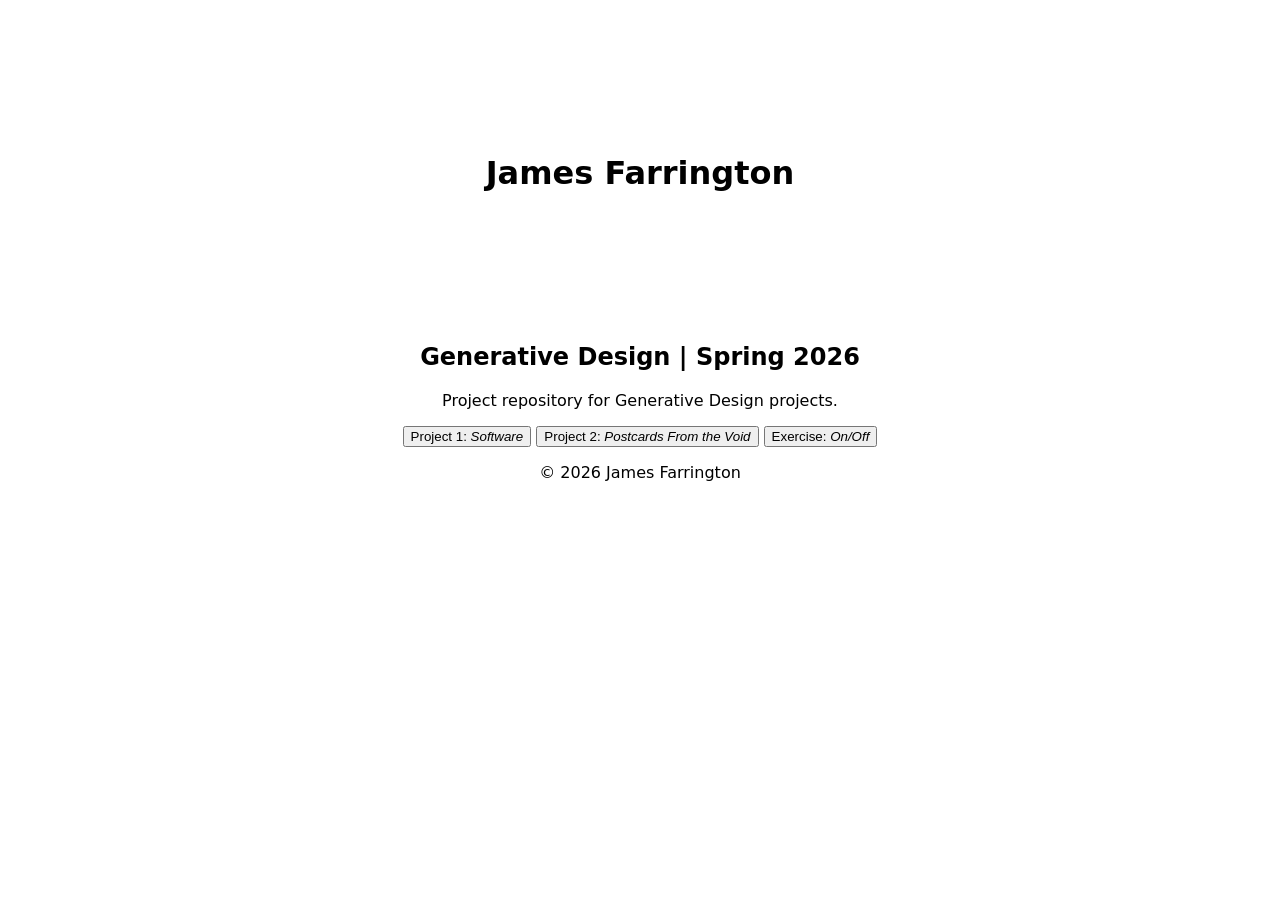
<file: index.html>
<!DOCTYPE html>
<html lang="en">
<head>
    <meta charset="UTF-8">
    <meta name="viewport" content="width=device-width, initial-scale=1.0">
    <link rel="stylesheet" href="style.css">
    <title>Generative Design Project Repository</title>
</head>
<body>
    <header>
        <h1>James Farrington</h1>
    </header>
    <main>
        <h2>Generative Design | Spring 2026</h2>
        <p>Project repository for Generative Design projects.</p>

        <a href="p1/index.html"><button> Project 1: <i>Software</i> </button></a>

        <a href="p2/index.html"><button> Project 2: <i>Postcards From the Void</i> </button></a>

        <a href=https://jamesfarrington1.github.io/James/exercise6/index.html><button> Exercise: <i>On/Off</i> </button></a>

    </main>
    <footer>
        <p>&copy; 2026 James Farrington</p>
    </footer>
</body>
</html>
</file>
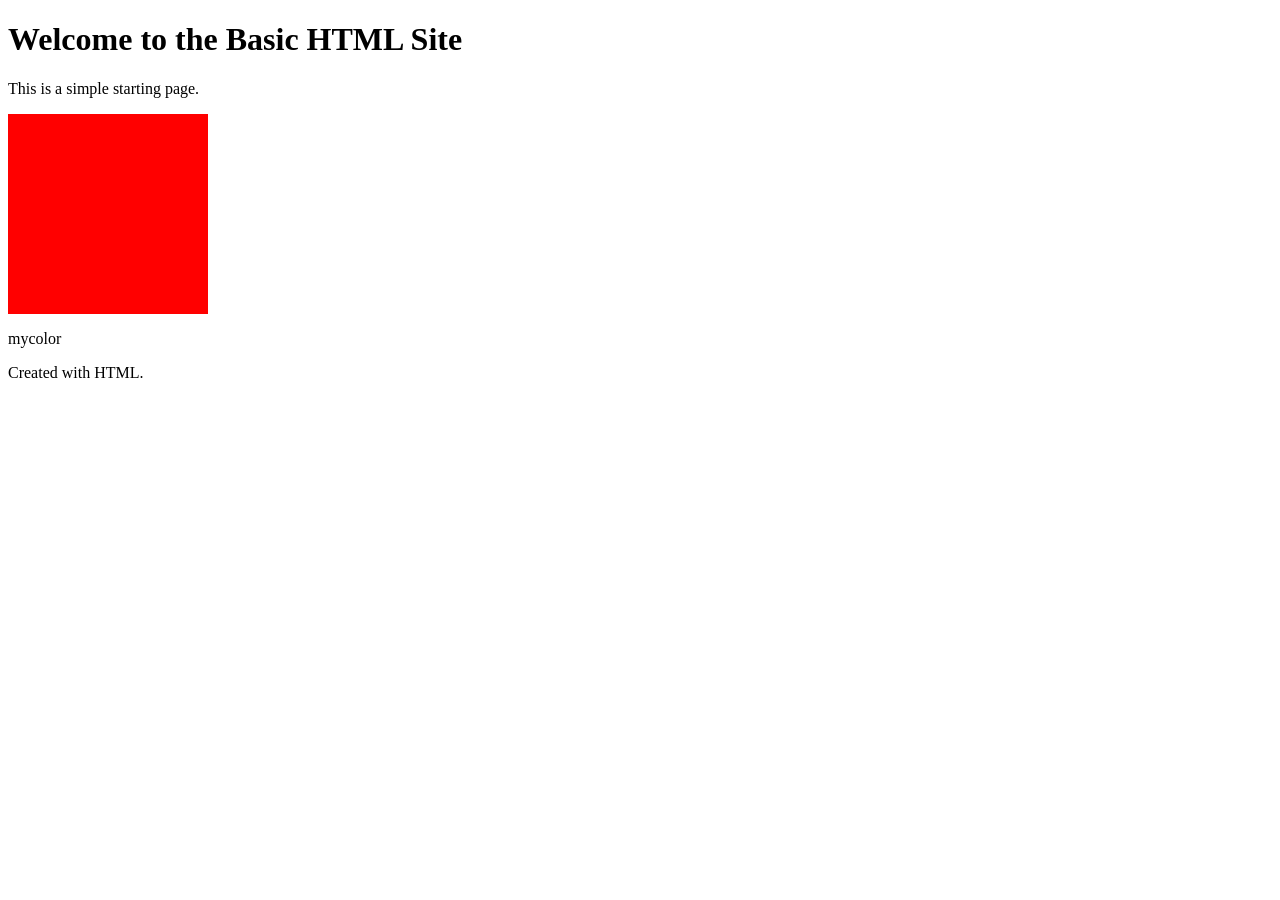
<file: 05-json-api/index.html>
<!DOCTYPE html>
<html lang="en">
<head>
    <meta charset="UTF-8" />
    <meta name="viewport" content="width=device-width, initial-scale=1.0" />
    <title>Basic HTML Site</title>
</head>
<body>
    <header>
        <h1>Welcome to the Basic HTML Site</h1>
    </header>
    <main>
        <p>This is a simple starting page.</p>
        <div id="box" style="width:200px; height:200px;"></div>
<p id="label"></p>
    </main>
    <footer>
        <p>Created with HTML.</p>
    </footer>

    <script>
        let color;

async function loadData() {
  const response = await fetch('./test.json');
  color = await response.json();

  const box = document.getElementById("box");
  const label = document.getElementById("label");

  box.style.backgroundColor = `rgb(${color.r}, ${color.g}, ${color.b})`;
  label.textContent = color.name;
}

loadData();
    </script>
</body>
</html>
</file>
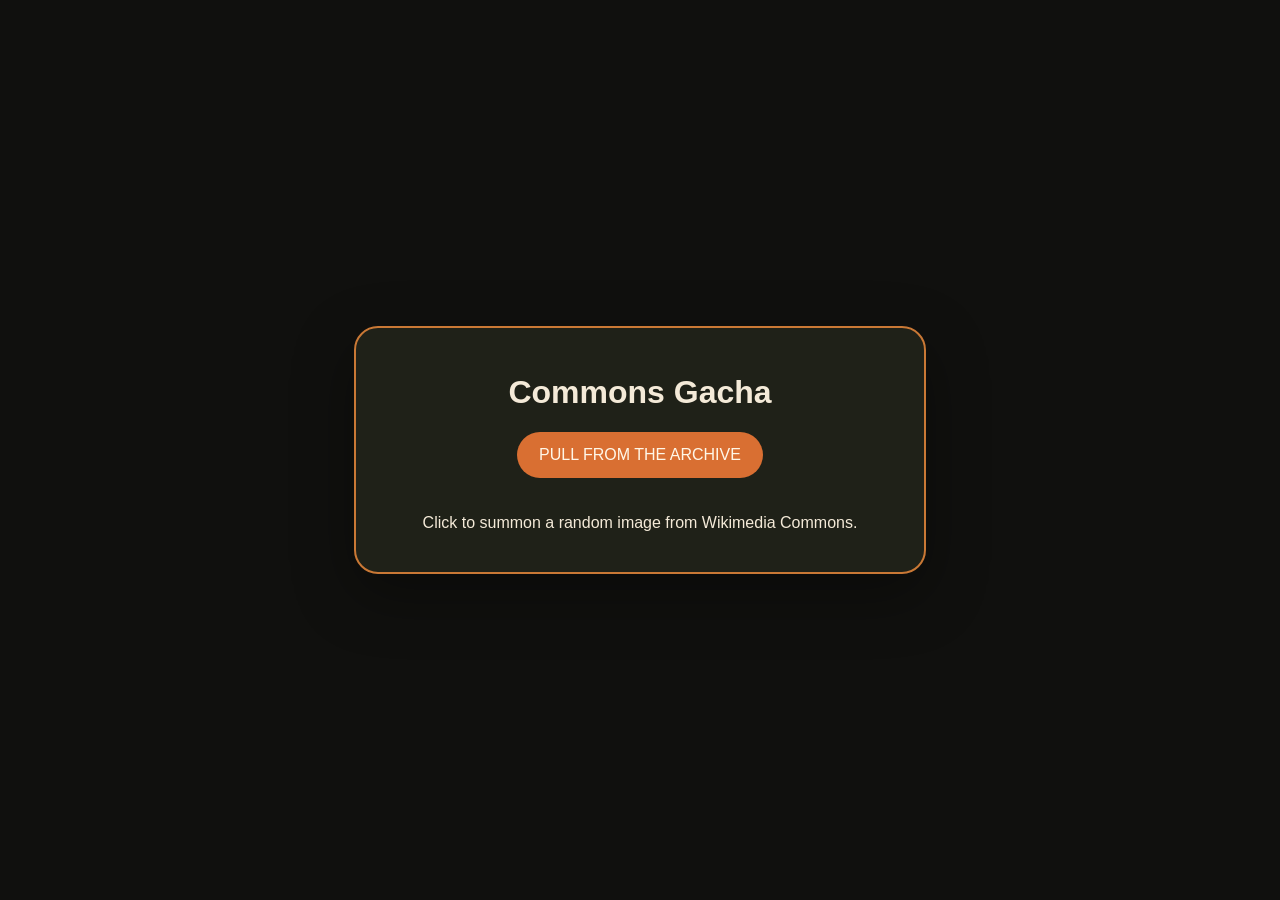
<file: p2test/index.html>
<!DOCTYPE html>
<html lang="en">
<head>
  <meta charset="UTF-8" />
  <title>Commons Gacha</title>
  <style>
    body {
      font-family: Helvetica, Arial, sans-serif;
      background: #10100e;
      color: #f4ead8;
      min-height: 100vh;
      display: grid;
      place-items: center;
      margin: 0;
    }

    .machine {
      width: min(520px, 90vw);
      background: #1f2118;
      border: 2px solid #c97835;
      border-radius: 24px;
      padding: 24px;
      text-align: center;
      box-shadow: 0 20px 60px rgba(0,0,0,.35);
    }

    button {
      background: #d96f32;
      color: #fff7e8;
      border: 0;
      border-radius: 999px;
      padding: 14px 22px;
      font-size: 16px;
      cursor: pointer;
      margin-bottom: 20px;
    }

    img {
      max-width: 100%;
      max-height: 360px;
      border-radius: 16px;
      object-fit: contain;
      background: #000;
    }

    .title {
      font-size: 18px;
      margin-top: 16px;
      font-weight: bold;
    }

    .meta {
      opacity: .75;
      font-size: 13px;
      margin-top: 8px;
      word-break: break-word;
    }
  </style>
</head>
<body>

  <div class="machine">
    <h1>Commons Gacha</h1>
    <button onclick="pullImage()">PULL FROM THE ARCHIVE</button>

    <div id="result">
      <p>Click to summon a random image from Wikimedia Commons.</p>
    </div>
  </div>

  <script>
    async function pullImage() {
      const result = document.getElementById("result");
      result.innerHTML = "<p>Rummaging through the archive...</p>";

      try {
        // STEP 1: Get one random file page from Commons
        const randomURL =
          "https://commons.wikimedia.org/w/api.php?" +
          new URLSearchParams({
            action: "query",
            format: "json",
            origin: "*",
            list: "random",
            rnnamespace: "6",
            rnlimit: "1"
          });

        const randomResponse = await fetch(randomURL);
        const randomData = await randomResponse.json();

        const fileTitle = randomData.query.random[0].title;

        // STEP 2: Get the usable image URL + metadata
        const imageInfoURL =
          "https://commons.wikimedia.org/w/api.php?" +
          new URLSearchParams({
            action: "query",
            format: "json",
            origin: "*",
            titles: fileTitle,
            prop: "imageinfo",
            iiprop: "url|mime|size|extmetadata",
            iiurlwidth: "800"
          });

        const imageResponse = await fetch(imageInfoURL);
        const imageData = await imageResponse.json();

        const page = Object.values(imageData.query.pages)[0];
        const info = page.imageinfo[0];

        // Some random files are videos, audio, PDFs, SVGs, etc.
        // This filters for normal browser-friendly images.
        if (!info.mime.startsWith("image/")) {
          pullImage();
          return;
        }

        const imageURL = info.thumburl || info.url;
        const cleanTitle = fileTitle.replace("File:", "");

        result.innerHTML = `
          <img src="${imageURL}" alt="${cleanTitle}">
          <div class="title">${cleanTitle}</div>
          <div class="meta">
            ${info.width} × ${info.height} px · ${info.mime}
          </div>
          <div class="meta">
            <a href="${info.descriptionurl}" target="_blank" style="color:#f2b56b;">
              View source on Wikimedia Commons
            </a>
          </div>
        `;

      } catch (error) {
        console.error(error);
        result.innerHTML = "<p>The archive jammed. Try again.</p>";
      }
    }
  </script>

</body>
</html>
</file>
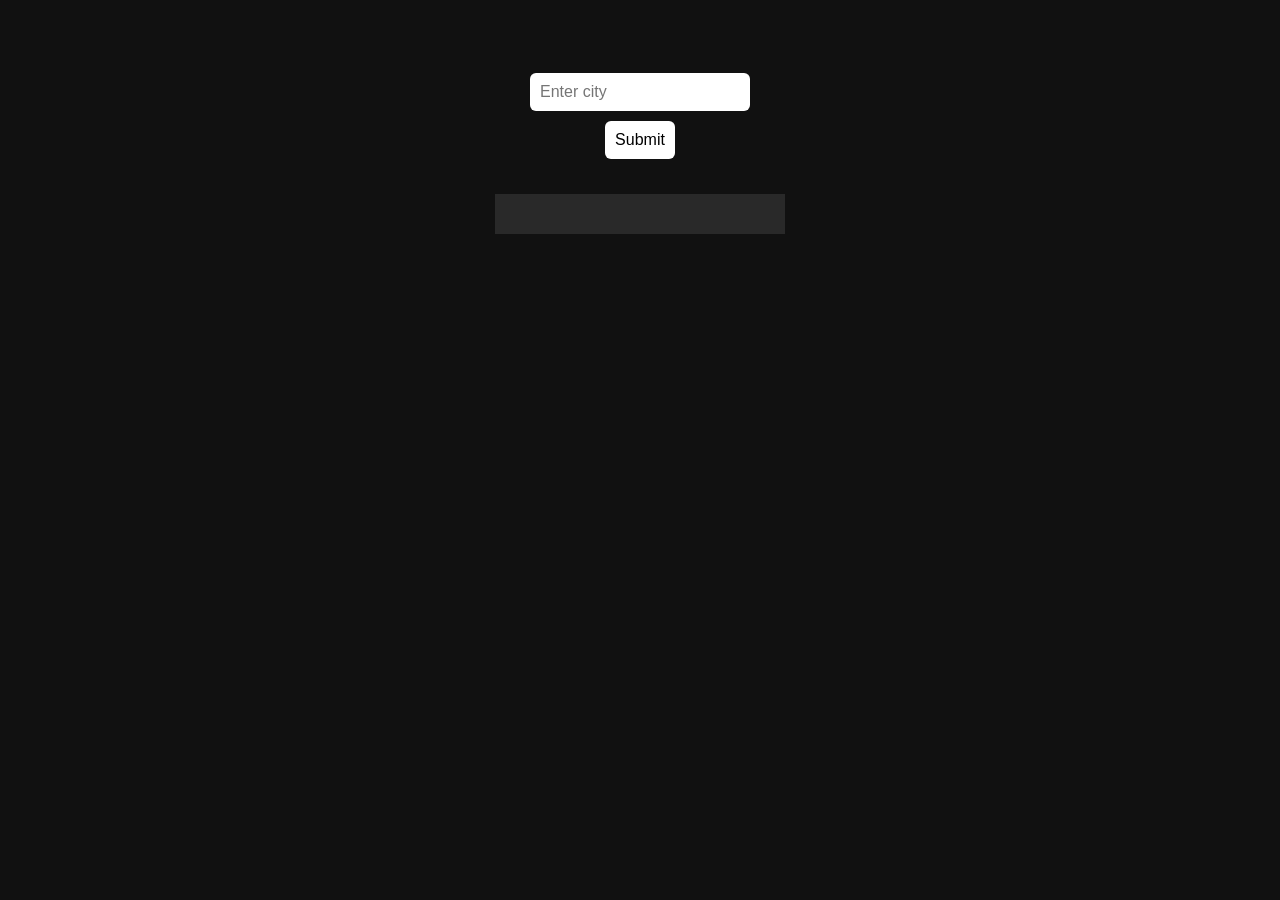
<file: 05-json-api/javascript/index.html>
<!DOCTYPE html>
<html lang="en">
<head>
  <meta charset="UTF-8" />
  <title>Weather Demo with JavaScript</title>
  <style>
    body {
      font-family: Helvetica, Arial, sans-serif;
      background: #111;
      color: #fff;
      display: flex;
      flex-direction: column;
      align-items: center;
      padding-top: 60px;
    }

    input, button {
      padding: 10px;
      margin: 5px;
      font-size: 16px;
      border-radius: 6px;
      border: none;
    }

    input {
      width: 200px;
    }

    button {
      background: #fff;
      color: #000;
      cursor: pointer;
    }

    button:hover {
      background: #ddd;
    }

    .card {
      margin-top: 30px;
      padding: 20px;
      background: rgba(255,255,255,0.1);
      text-align: center;
      min-width: 250px;
    }
  </style>
</head>
<body>
  <input id="cityInput" placeholder="Enter city" />
  <button onclick="getWeather()">Submit</button>
  <div id="output" class="card"></div>
  <script>
    async function getWeather() {
      let city = document.getElementById("cityInput").value;
      // Get an API key from https://openweathermap.org/ and replace [YOUR_API_KEY] below
      //let url = `https://api.openweathermap.org/data/2.5/weather?q=${city}&appid=57013aaed930395260ded587eec1f5a9&units=imperial`;
      let url = `https://api.openweathermap.org/data/2.5/weather?q=${city}&appid=1434b5cbdf383d0400571c957b7dd29d&units=imperial`;

      try {
        let res = await fetch(url);
        let data = await res.json();

        if (data.cod !== 200) {
          document.getElementById("output").innerHTML = "City not found";
          return;
        }

        let temp = data.main.temp;
        let description = data.weather[0].description;
        let size = 20 + temp * 2;

        document.getElementById("output").innerHTML = `
          <h2>${data.name}</h2>
          <p style="font-size:${size}px">${temp.toFixed(1)}°F</p>
          <p>${description}</p>
        `;

      } catch (err) {
        document.getElementById("output").innerHTML = "Error loading data";
        console.error(err);
      }
    }
  </script>
</body>
</html>
</file>
<file: style.css>
body, main {
    font-family: system-ui, -apple-system, BlinkMacSystemFont, 'Segoe UI', Roboto, Oxygen, Ubuntu, Cantarell, 'Open Sans', 'Helvetica Neue', sans-serif;

    text-align: center;
    margin-top: 12%;
}
</file>
